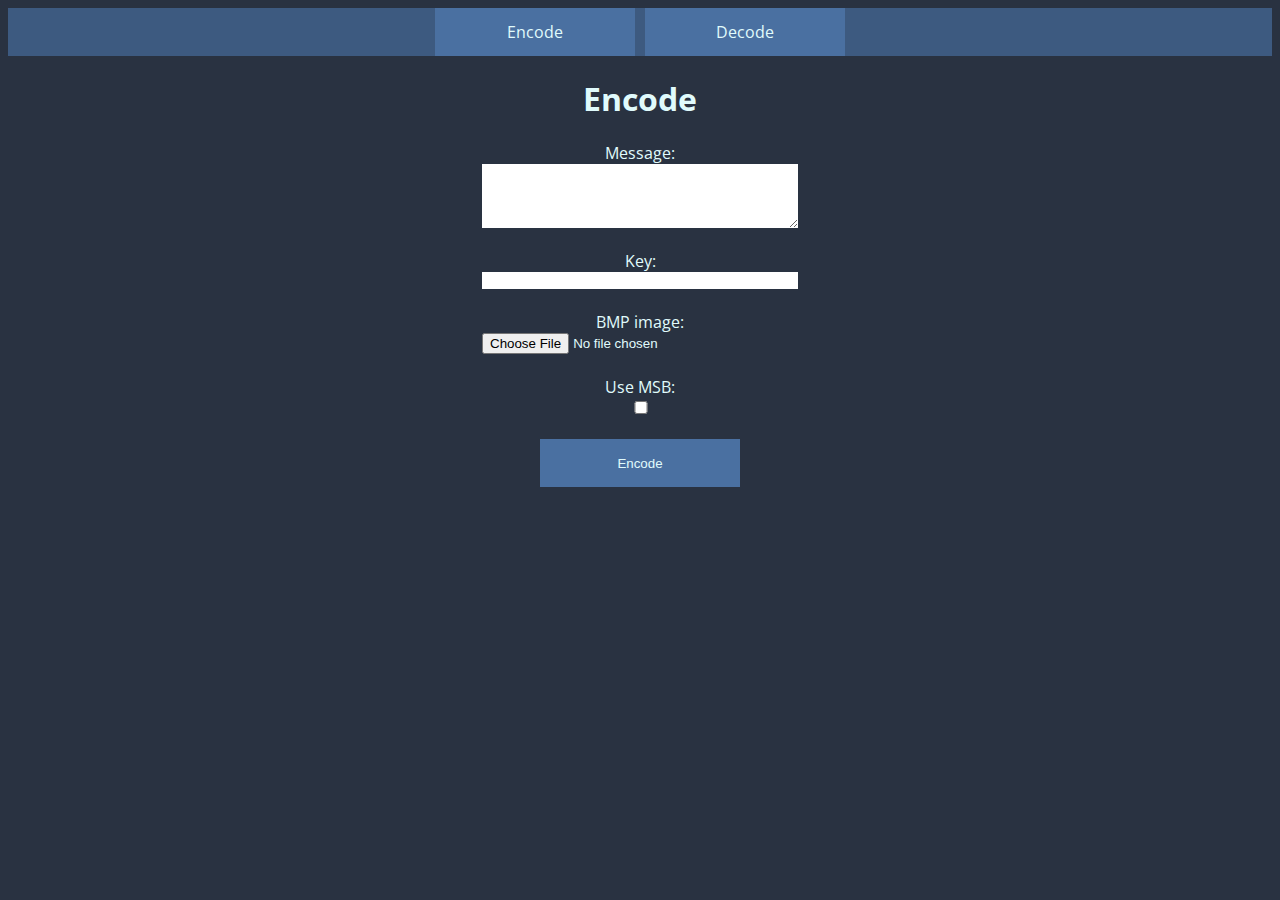
<file: index.html>
<html>
    <head>
        <title>StegMJ - Encode</title>
        <link rel="stylesheet" href="style/style.css">
        <link rel="preconnect" href="https://fonts.googleapis.com">
        <link rel="preconnect" href="https://fonts.gstatic.com" crossorigin>
        <link href="https://fonts.googleapis.com/css2?family=Open+Sans:ital,wght@0,300..800;1,300..800&display=swap" rel="stylesheet">
    </head>
    <body>
        <div class="navbar">
            <a href="index.html"> 
                <div class="button">
                    Encode
                </div>
            </a>
            <a href="decode.html"> 
                <div class="button">
                    Decode
                </div>
            </a>
        </div>
        <center>
            <form onsubmit="return false" >
                <h1>Encode</h1>
                Message:<br/>
                <textarea id="message" rows="4" cols="50"></textarea><br/><br/>
                Key:<br/>
                <input type="text" id="key"/><br/><br/>
                BMP image:<br/>
                <input type="file" id="image" accept="image/bmp"><br/><br/>
                Use MSB:<br/>
                <input type="checkbox" id="msb"><br/><br/>
                <input type="submit" onclick="encode()" value="Encode"/>
                <div id="output"></div>
            </form>
        </center>
        <script type="text/javascript" src="src/OpenCrypto.min.js"></script>
        <script src="src/main.js"></script>
    </body>
</html>
</file>
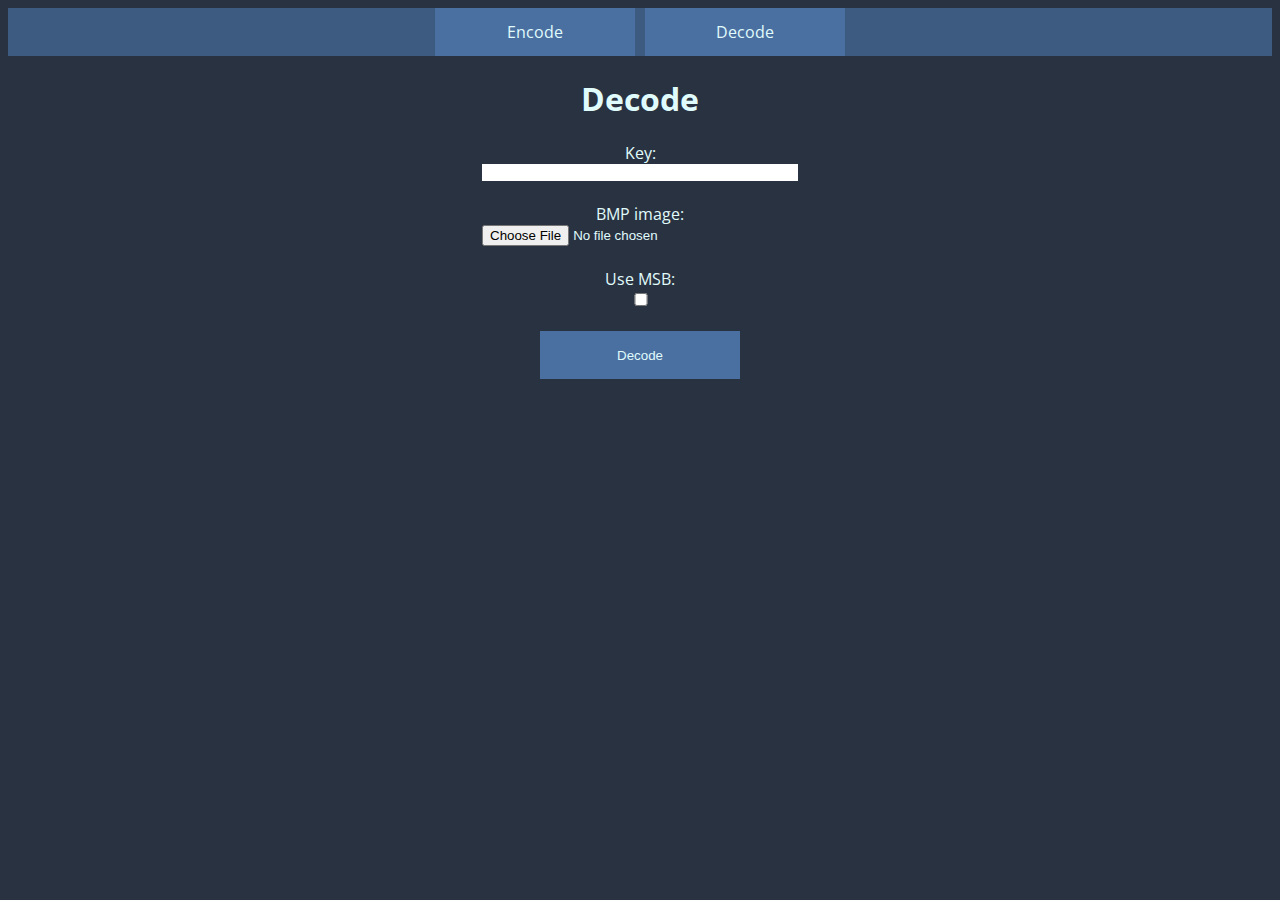
<file: decode.html>
<html>
    <header>
        <title>StegMJ - Decode</title>
        <link rel="stylesheet" href="style/style.css">
        <link rel="preconnect" href="https://fonts.googleapis.com">
        <link rel="preconnect" href="https://fonts.gstatic.com" crossorigin>
        <link href="https://fonts.googleapis.com/css2?family=Open+Sans:ital,wght@0,300..800;1,300..800&display=swap" rel="stylesheet">
    </header>
    <body>
        <div class="navbar">
            <a href="index.html"> 
                <div class="button">
                    Encode
                </div>
            </a>
            <a href="decode.html"> 
                <div class="button">
                    Decode
                </div>
            </a>
        </div>
        <center>
            <form onsubmit="return false">
                <h1>Decode</h1>
                Key:<br/>
                <input type="text" id="key"/><br/><br/>
                BMP image:<br/>
                <input type="file" id="image" accept="image/bmp"><br/><br/>
                Use MSB:<br/>
                <input type="checkbox" id="msb"><br/><br/>
                <input type="submit" onclick="decode()" value="Decode"/>
                <div id="output"></div>
            </form>
        </center>
        <script type="text/javascript" src="src/OpenCrypto.min.js"></script>
        <script src="src/main.js"></script>
    </body>
</html>
</file>
<file: style/style.css>
:root {
    background-color:#293241;
    color: #E0FBFC;
    font-family: "Open Sans", sans-serif;
    font-optical-sizing: auto;
    font-style: normal;
    font-variation-settings: "wdth" 100;
}

:root a {
    color: #E0FBFC;
    text-decoration: none;
}

.navbar {
    padding: 0px;
    background-color: #3D5A80;
    width: 100%;
    height: 3rem;
    display: flex;
    justify-content: center;
    gap: 10px;
}

.navbar .button {
   background-color: #4a70a1; 
   width: 200px;
   height: 3rem;  
   text-align: center; 
   line-height: 3rem;
}


.navbar .button:hover {
    background-color: #3D5A80;
    cursor: pointer; 
}

textarea 
{
    border: 0px;
    width: 25%;
}
  
input {
    border: 0px;
    width: 25%;
}

input[type=submit] {
    color: #E0FBFC;
    background-color: #4a70a1; 
    width: 200px;
    height: 3rem;  
    text-align: center; 
    line-height: 3rem;
}

input[type=submit]:hover {
    background-color: #3D5A80;
    cursor: pointer; 
}
</file>
